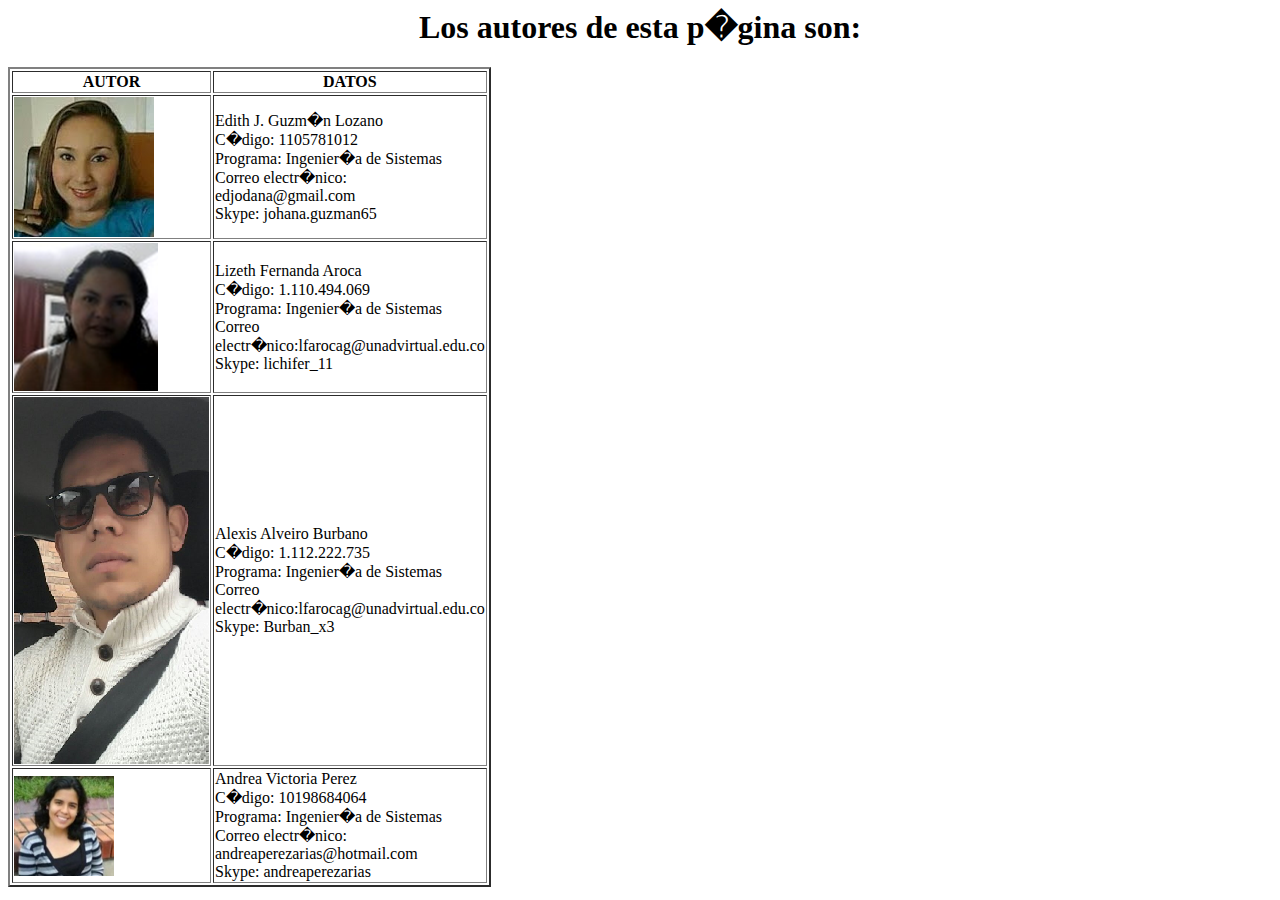
<file: Pg_auto.HTML>
<HTML>
<head>

<title>Autores</title>

</head>

<body>
 
<center><h1>Los autores de esta p�gina son:</h1></center>
 
<table summary="Tabla con los datos de los autores">
<CENTER><TABLE border="2px" height="100px" width="200px"></CENTER>

  <tr>
    <th abbr="Foto del autor" scope="col">AUTOR</th>
    <th abbr="Datos del Autor" scope="col">DATOS</th>
  </tr>
 
  <tr>
    <td>
      <img src="IMAGES/edih.jpeg.jpg" />
    </td>
    <td>
      <p>Edith J. Guzm�n Lozano
	 <br>
	 C�digo: 1105781012
	 <br>
	 Programa: Ingenier�a de Sistemas
	 <br>
	 Correo electr�nico: 
	 edjodana@gmail.com
	 <br>
	 Skype: johana.guzman65
	 </p>  
    </td>
  </tr>
 
  <tr>
    <td>
      <img src="IMAGES/lizeth.jpeg.png" />
    </td>
    <td>
      <p>Lizeth Fernanda Aroca
	 <br>
	 C�digo: 1.110.494.069
	 <br>
	 Programa: Ingenier�a de Sistemas
	 <br>
	 Correo electr�nico:lfarocag@unadvirtual.edu.co 
	  <br>
	 Skype: lichifer_11
	 </p>  
    </td>
  </tr>


<tr>
    <td>
      <img src="IMAGES/Alexis.jpg" />
    </td>
    <td>
      <p> Alexis Alveiro Burbano
	 <br>
	 C�digo: 1.112.222.735
	 <br>
	 Programa: Ingenier�a de Sistemas
	 <br>
	 Correo electr�nico:lfarocag@unadvirtual.edu.co 
	  <br>
	 Skype: Burban_x3
	 </p>  
    </td>
  </tr>

<tr>
    

<td>
      <img src="IMAGES/Andrea.png" />
    </td>
    <td>
      <p> Andrea Victoria Perez
	 <br>
	 C�digo: 10198684064
	 <br>
	 Programa: Ingenier�a de Sistemas
	 <br>
	 Correo electr�nico: andreaperezarias@hotmail.com
	  <br>
	 Skype: andreaperezarias
	 </p>  
    </td>
  </tr>

  </tr>
</TABLE>
</table>
 </section>

</body>

</html>
</file>
